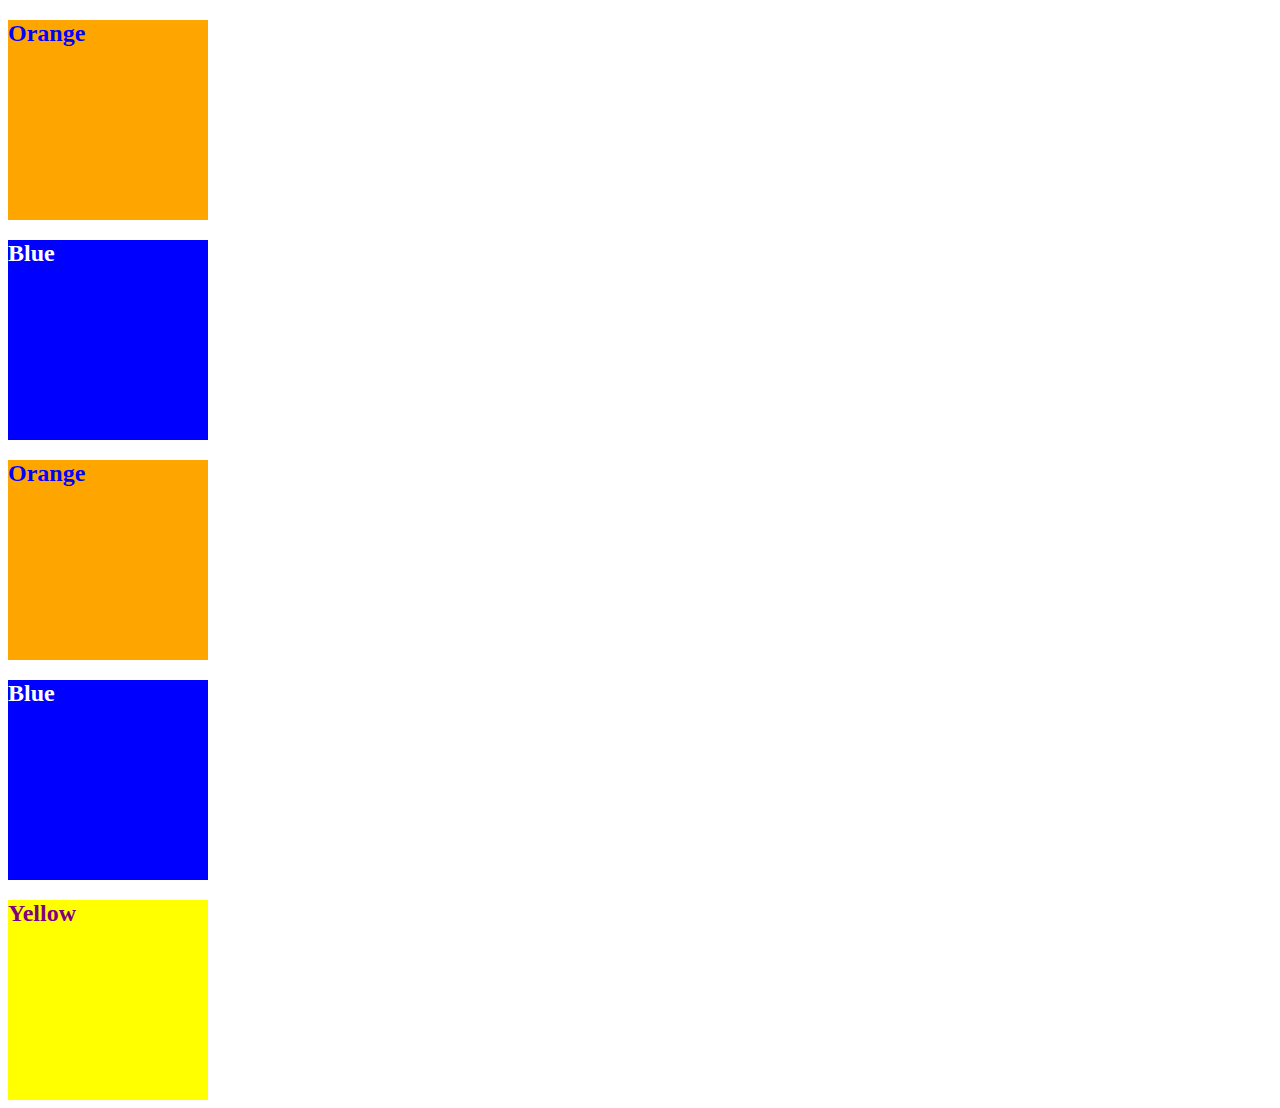
<file: 01-HTML-Git-CSS/01-Activities/09-Ins_CSS-color/index.html>
<!DOCTYPE html>
<html lang="en-US">
  <head>
    <meta charset="UTF-8">
    <meta name="viewport" content="width=device-width, initial-scale=1.0">
    <!-- The href attribute points to the relative path of the stylesheet-->
    <link rel="stylesheet" href="./assets/css/style.css">
    <title>Color</title>
  </head>

  <body>
    <!--Class attributes added for styling -->
    <section class="box box-orange">
      <h2>Orange</h2>
    </section>

    <section class="box box-blue">
      <h2>Blue</h2>
    </section>

    <section class="box box-orange">
      <h2>Orange</h2>
    </section>
   
    <section class="box box-blue">
      <h2>Blue</h2>
    </section>

    <!--id attribute added for styling-->
    <section class="box" id="box-yellow">
      <h2>Yellow</h2>
    </section>
  </body>

</html>
</file>
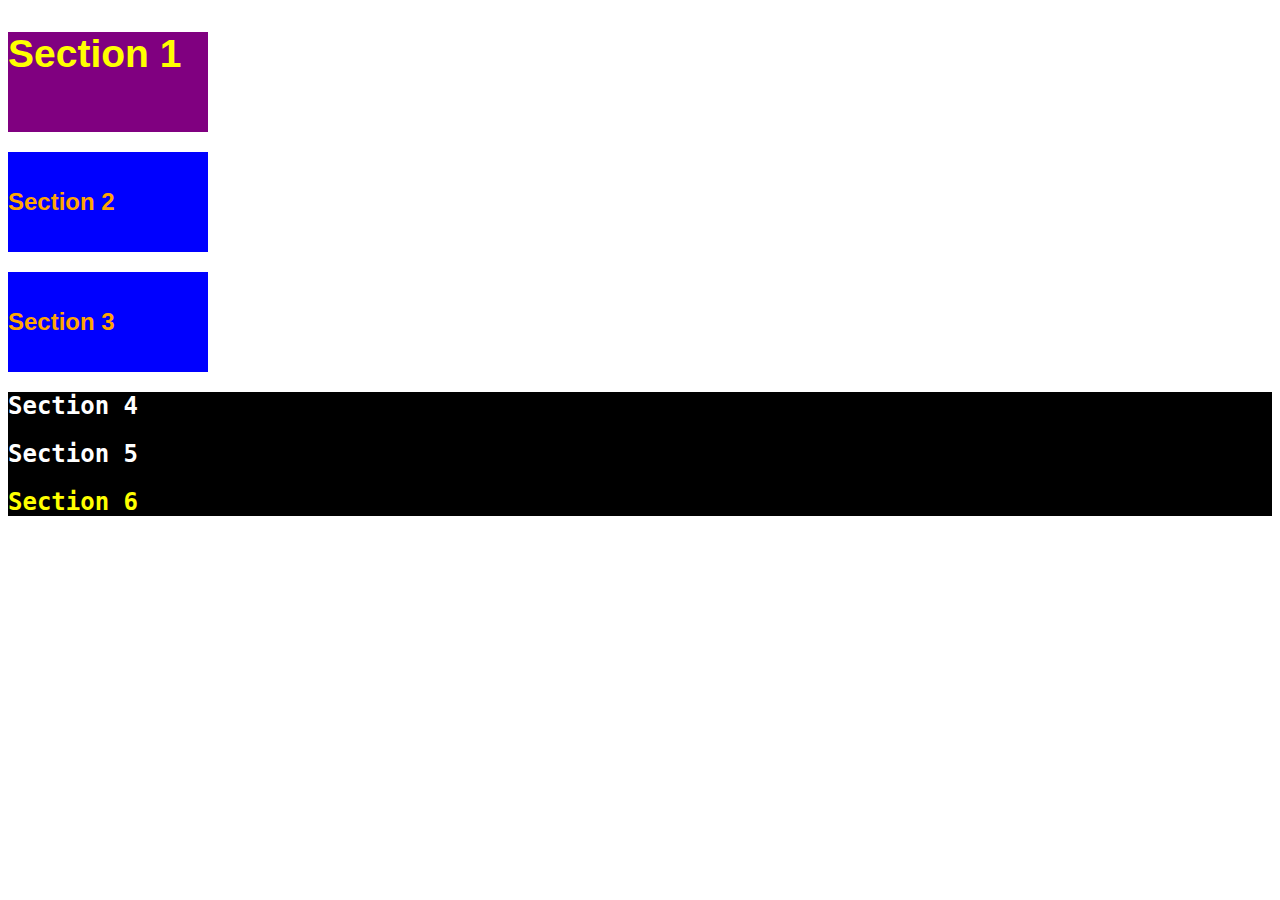
<file: 01-HTML-Git-CSS/01-Activities/11-Ins_CSS-units-font/index.html>
<!DOCTYPE html>
<html lang="en-us">

  <head>
    <meta charset="UTF-8">
    <title>Student Bio</title>
    <link rel="stylesheet" type="text/css" href="./assets/css/style.css">
  </head>

  <body>
    <section class="box" id="section-1">
      <h2>Section 1</h2>
    </section>

    <section class="box section-blue">
      <h2>Section 2</h2>
    </section>

    <section class="box section-blue">
      <h2>Section 3</h2>
    </section>

    <div class="container">
      <section>
        <h2>Section 4</h2>
      </section>
  
      <section>
        <h2>Section 5</h2>
      </section>
  
      <section id="section-6">
        <h2>Section 6</h2>
      </section>
    </div>
  </body>

</html>
</file>
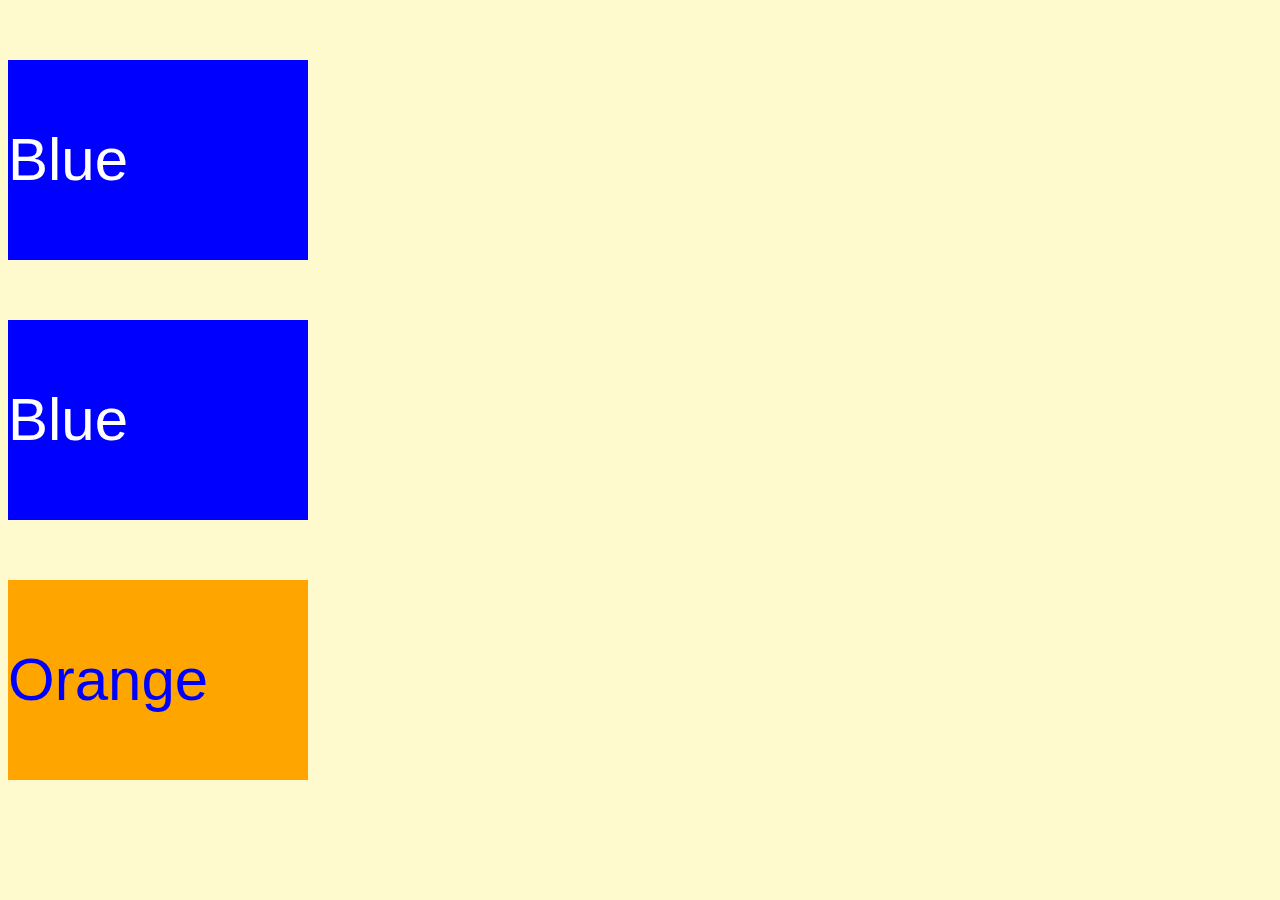
<file: 01-HTML-Git-CSS/01-Activities/13-Ins_CSS-selectors/index.html>
<!DOCTYPE html>
<html lang="en">
  <head>
    <meta charset="UTF-8">
    <meta name="viewport" content="width=device-width, initial-scale=1.0">
    <link rel="stylesheet" type="text/css" href="./assets/css/style.css">
    <title>Selectors</title>
  </head>

  <body>
    <section class="box-blue">
      <p>Blue</p>
    </section>

    <section class="box-blue">
      <p>Blue</p>
    </section>

    <section id="box-orange">
      <p>Orange</p>
    </section>
  </body>

</html>
</file>
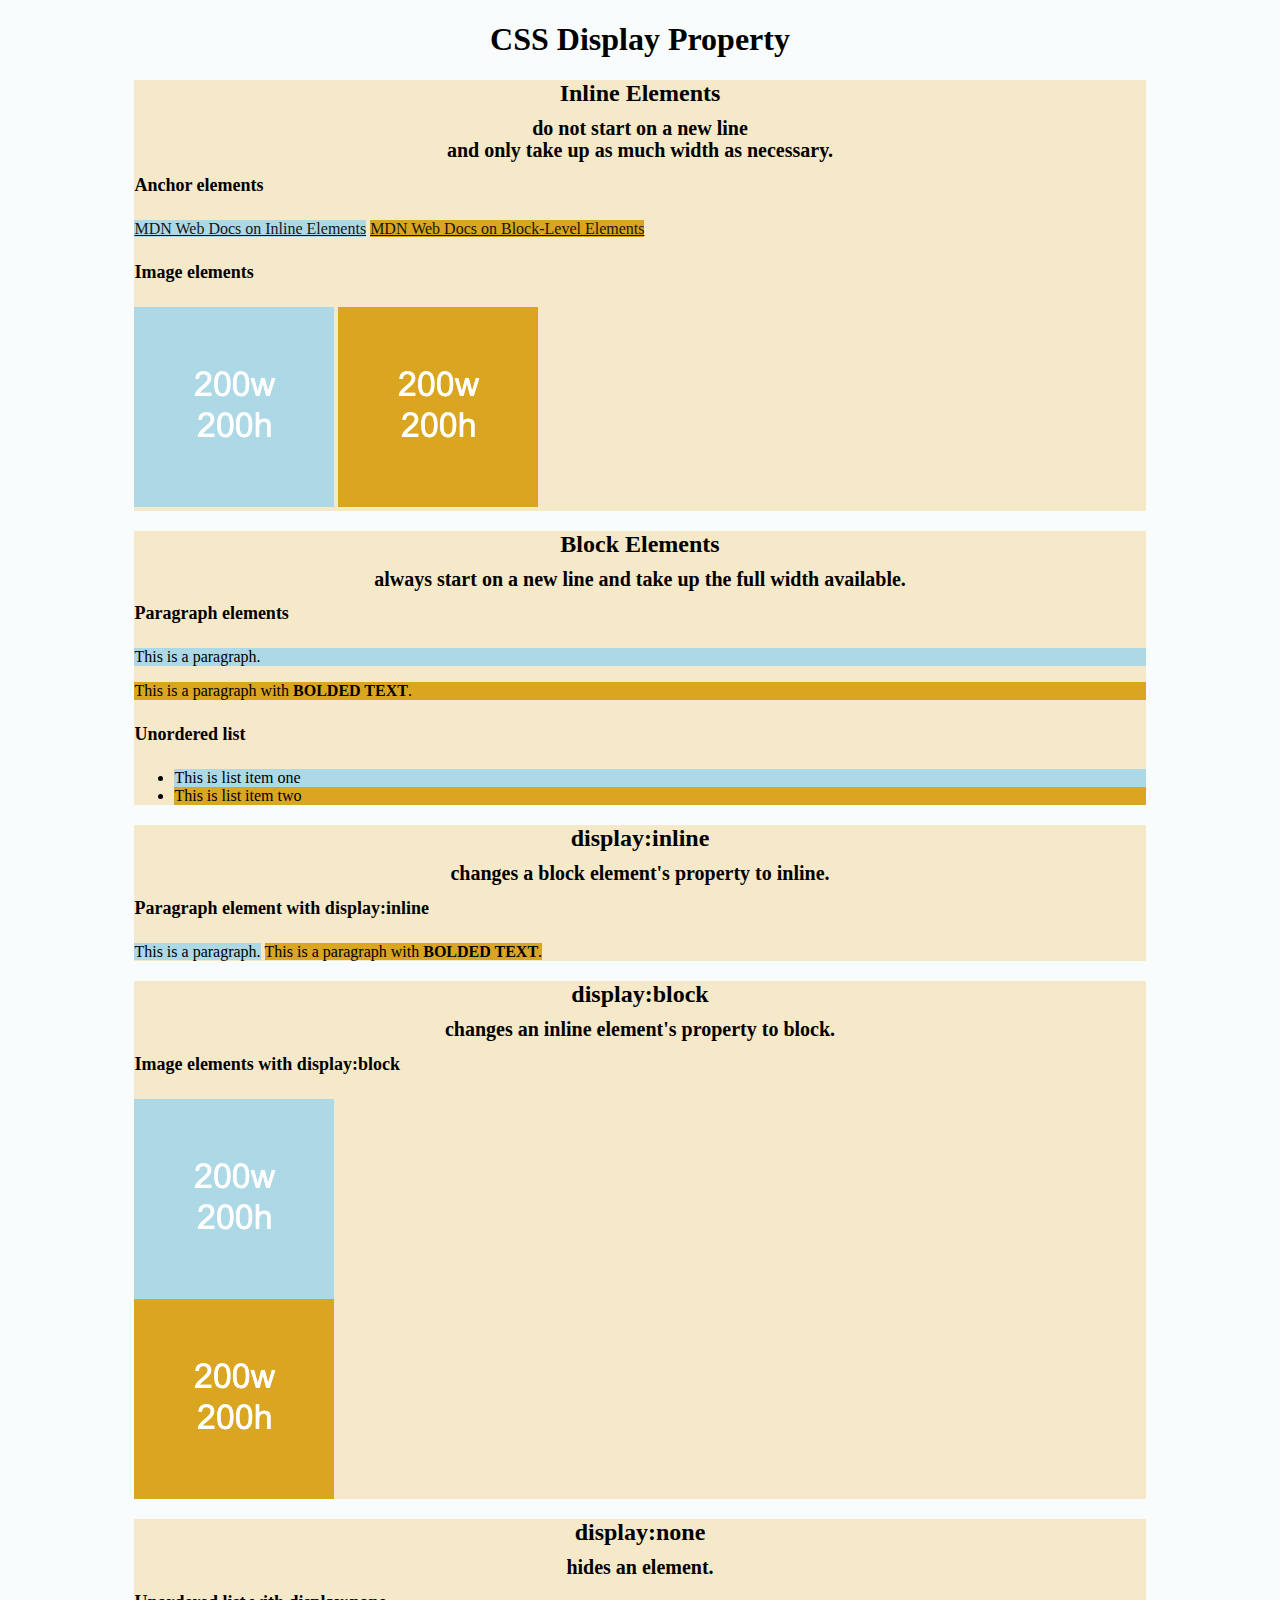
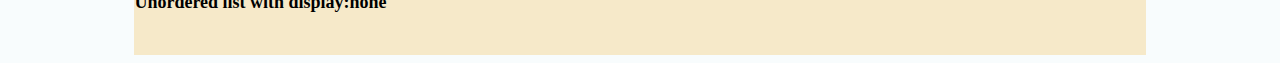
<file: 01-HTML-Git-CSS/01-Activities/15-Ins_HTML-display/index.html>
<!DOCTYPE html>
<html lang="en-US">

  <head>
    <meta charset="UTF-8">
    <title>HTML Display</title>
    <link rel="stylesheet" href="./assets/css/style.css">
  </head>

  <body>
    <header>
      <!-- Headers -->
      <h1>CSS Display Property</h1>
    </header>

    <section>
      <h2>Inline Elements</h2>
      <h3>do not start on a new line</h3>
      <h3>and only take up as much width as necessary.</h3>
      <!--Anchor elements <a> are inline elements-->
      <h4>Anchor elements</h4>
      <a class="first-element" href="https://developer.mozilla.org/en-US/docs/Web/HTML/Inline_elements">MDN Web Docs on Inline Elements</a>
      <a class="second-element" href="https://developer.mozilla.org/en-US/docs/Web/HTML/Block-level_elements">MDN Web Docs on Block-Level Elements</a>
      <!--Images <img> are inline elements-->
      <h4>Image elements</h4>
      <img class="first-element" src="./assets/images/image-1.png" alt="box with text reading 200w 200h"/>
      <img class="second-element" src="./assets/images/image-2.png" alt="box with text reading 200w 200h"/>
    </section>

    <section>
      <h2>Block Elements</h2>
      <h3>always start on a new line and take up the full width available.</h3>
      <!--Paragraph <p> elements are block elements-->
      <h4>Paragraph elements</h4>
      <p class="first-element">This is a paragraph.</p>
      <p class="second-element">This is a paragraph with <strong>BOLDED TEXT</strong>.</p>
       <!--Unordered lists are block elements-->
      <h4>Unordered list</h4>
      <ul>
        <li class="first-element" >This is list item one</li>
        <li class="second-element" >This is list item two</li>
      </ul>
    </section>

    <section>
      <h2>display:inline</h2>
      <h3>changes a block element's property to inline.</h3>
      <h4>Paragraph element with display:inline</h4>
      <p class="first-element display-inline">This is a paragraph.</p>
      <p class="second-element display-inline">This is a paragraph with <strong>BOLDED TEXT</strong>.</p>
    </section>

    <section>
      <h2>display:block</h2>
      <h3>changes an inline element's property to block.</h3>
      <h4>Image elements with display:block</h4>
      <img class="first-element display-block" src="./assets/images/image-1.png" alt="box with height and width text"/>
      <img class="second-element display-block" src="./assets/images/image-2.png" alt="box with height and width text"/>  
    </section>

    <section>
      <h2>display:none</h2>
      <h3>hides an element.</h3>
      <h4>Unordered list with display:none</h4>
      <ul class="display-none">
        <li>This is list item one</li>
        <li>This is list item two</li>
      </ul>
      <br>
    </section>

  </body>

</html>
</file>
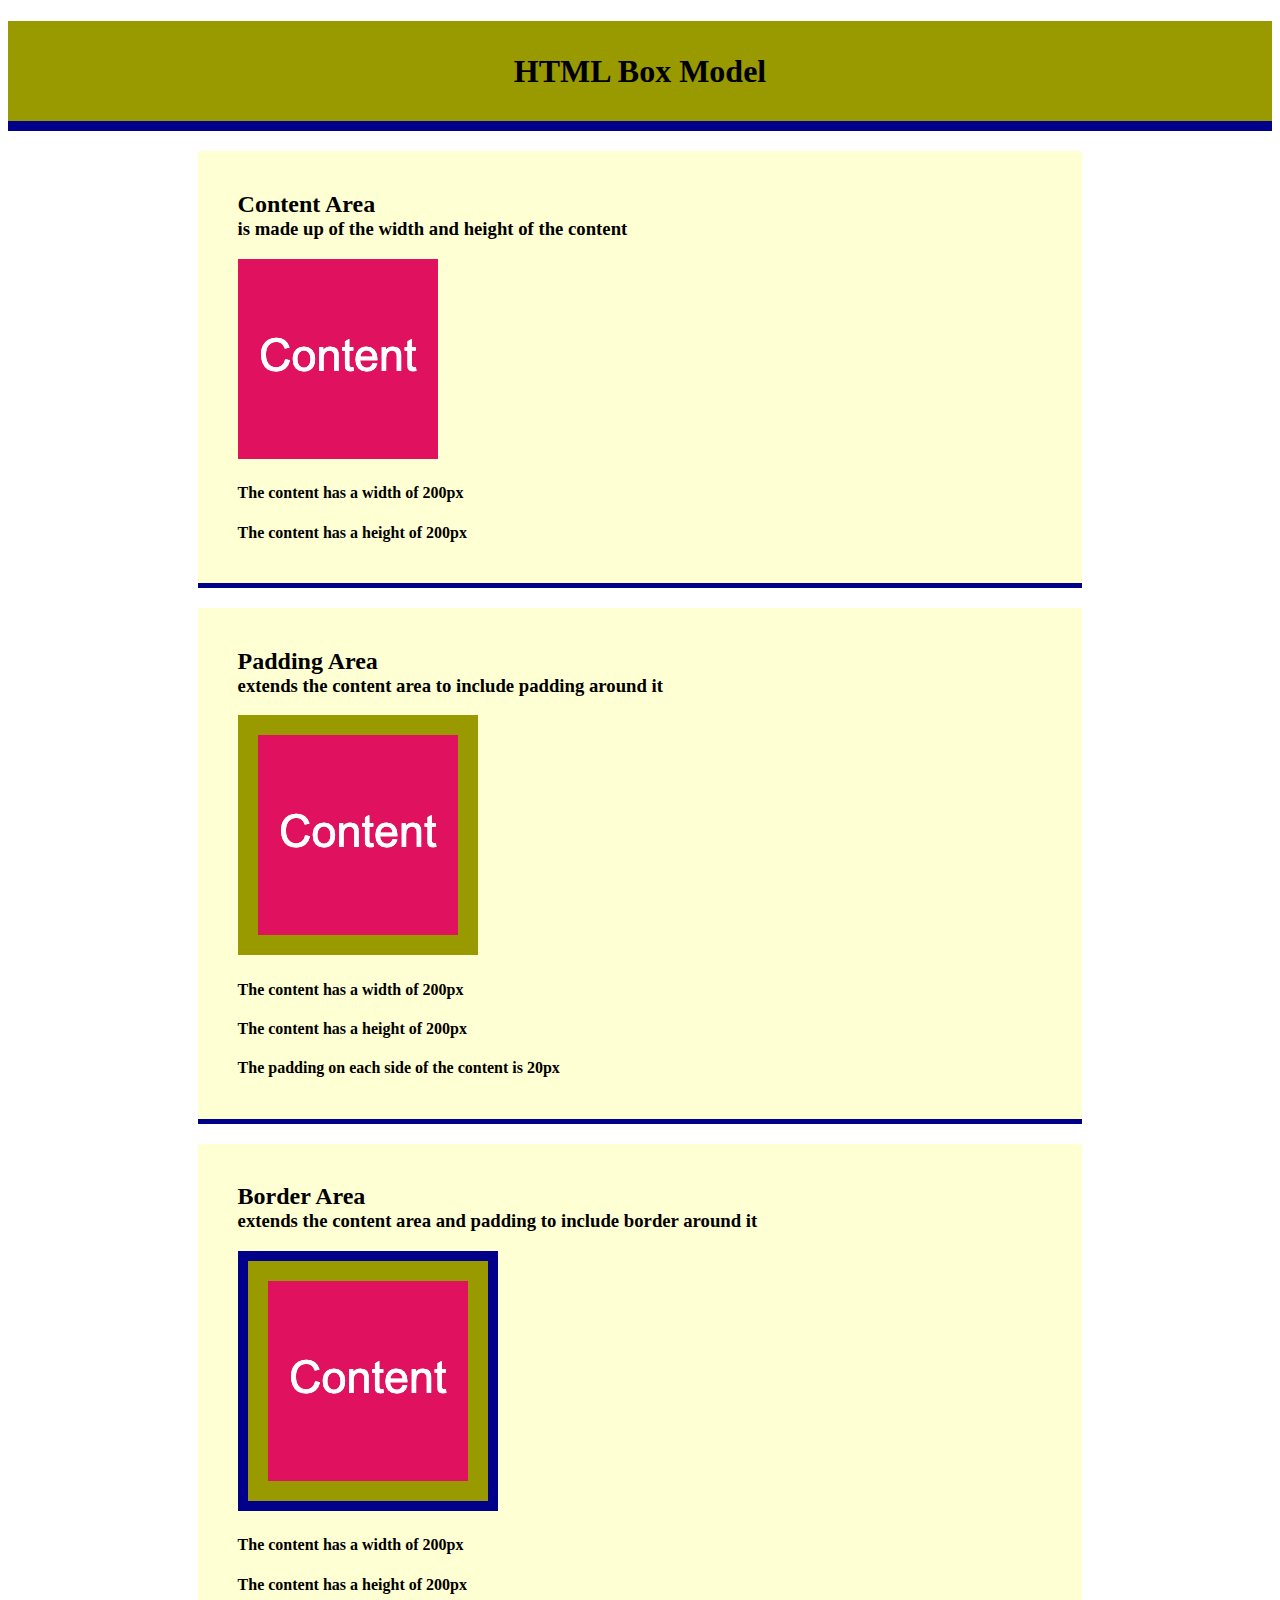
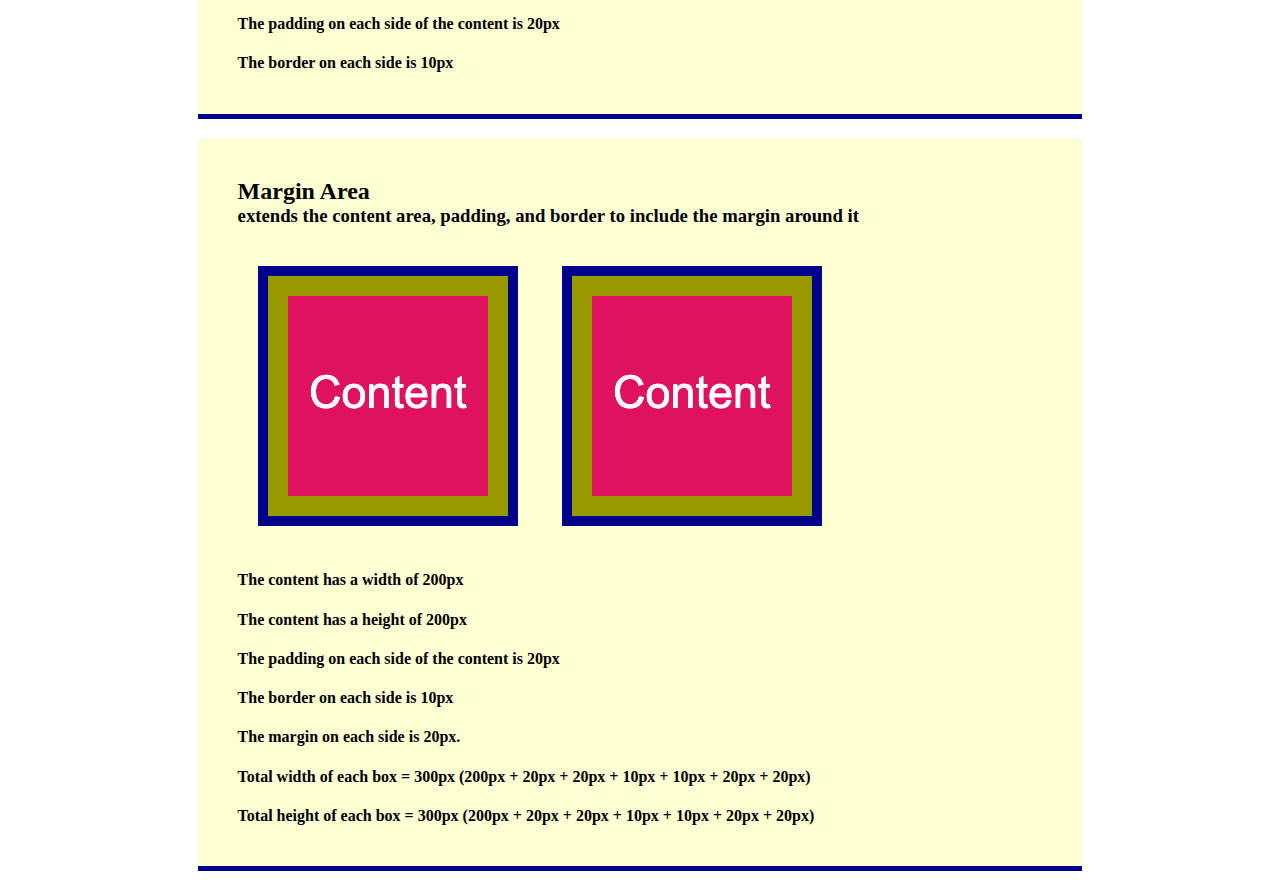
<file: 01-HTML-Git-CSS/01-Activities/17-Ins_CSS-box-model/index.html>
<!DOCTYPE html>
<html lang="en-US">

  <head>
    <meta charset="UTF-8">
    <title>CSS Box Model</title>
    <link rel="stylesheet" href="./assets/css/style.css">
  </head>

  <body>
    <header>
      <h1>HTML Box Model</h1>
    </header>
    
    <section>
      <div class="example-box">
        <h2>Content Area</h2>
        <h3>is made up of the width and height of the content</h3>
        <img src="./assets/images/image-1.png" alt="box with number 1"/>
        <h4>The content has a width of 200px</h4>
        <h4>The content has a height of 200px</h4>
      </div>
    </section>

    <section>
      <div class="example-box">
        <h2>Padding Area</h2>
        <h3>extends the content area to include padding around it</h3>
        <img class="image-padding" src="./assets/images/image-1.png" alt="box with number 1"/>
        <h4>The content has a width of 200px</h4>
        <h4>The content has a height of 200px</h4>
        <h4>The padding on each side of the content is 20px</h4>
      </div>
    </section>

    <section>
      <div class="example-box">
        <h2>Border Area</h2>
        <h3>extends the content area and padding to include border around it</h3>
        <img class="image-padding image-border" src="./assets/images/image-1.png" alt="box with number 1"/>
        <h4>The content has a width of 200px</h4>
        <h4>The content has a height of 200px</h4>
        <h4>The padding on each side of the content is 20px</h4>
        <h4>The border on each side is 10px</h4>
      </div>
    </section>

    <section>
      <div class="example-box">
        <h2>Margin Area</h2>
        <h3>extends the content area, padding, and border to include the margin around it</h3>
        <img class="image-padding image-border image-margin" src="./assets/images/image-1.png" alt="box with number 1"/>
        <img class="image-padding image-border image-margin" src="./assets/images/image-1.png" alt="box with number 1"/>
        <h4>The content has a width of 200px</h4>
        <h4>The content has a height of 200px</h4>
        <h4>The padding on each side of the content is 20px</h4>
        <h4>The border on each side is 10px</h4>
        <h4>The margin on each side is 20px.</h4>
        <h4>Total width of each box = 300px (200px + 20px + 20px + 10px + 10px + 20px + 20px)</h4>
        <h4>Total height of each box = 300px (200px + 20px + 20px + 10px + 10px + 20px + 20px)</h4>
      </div>
    </section>
      
  </body>

</html>
</file>
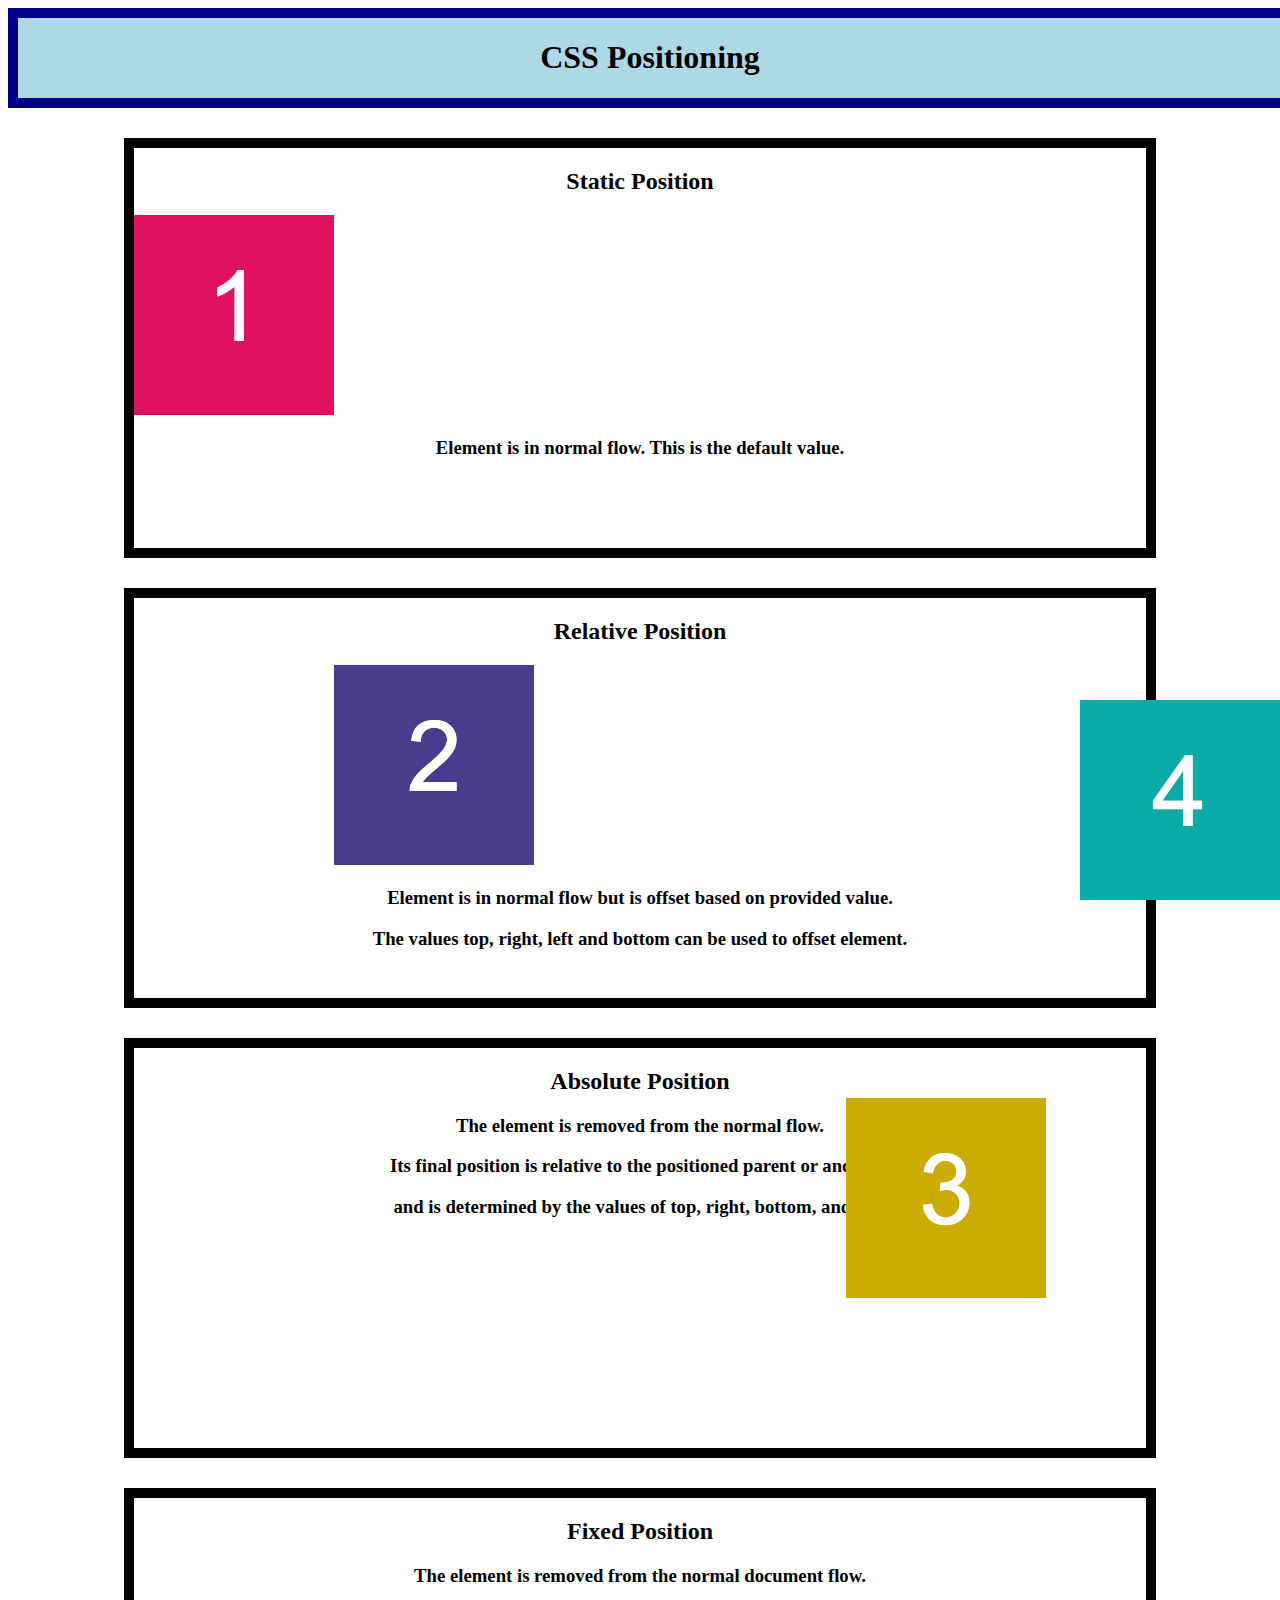
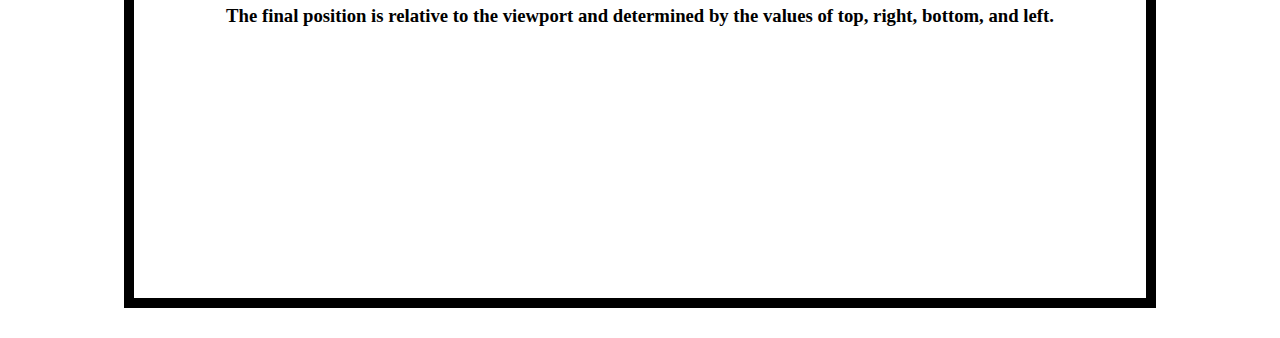
<file: 01-HTML-Git-CSS/01-Activities/19-Ins_CSS-positioning/index.html>
<!DOCTYPE html>
<html lang="en-US">
  <head>
    <meta charset="UTF-8">
    <meta name="viewport" content="width=device-width, initial-scale=1.0">
    <link rel="stylesheet" href="./assets/css/style.css">
    <title>CSS Positioning</title>
  </head>

  <body>
    <header>
      <h1>CSS Positioning</h1>
    </header>

    <section>
      <h2>Static Position</h2>
      <img src="./assets/images/image-1.png" alt="box with number 1"/>
      <h3>Element is in normal flow. This is the default value.</h3>
    </section>

    <section>
      <h2>Relative Position</h2>
      <img id="relative-box" src="./assets/images/image-2.png" alt="box with number 2"/>
      <h3>Element is in normal flow but is offset based on provided value.</h3>
      <h3>The values top, right, left and bottom can be used to offset element.</h3>
    </section>

    <section id="absolute-section">
      <h2>Absolute Position</h2>
      <img id="absolute-box" src="./assets/images/image-3.png" alt="box with number 3"/>
      <h3>The element is removed from the normal flow.</h3>
      <h3>Its final position is relative to the positioned parent or ancestor</h3>
      <h3>and is determined by the values of top, right, bottom, and left.</h3>
    </section>

    <section>
      <h2>Fixed Position</h2>
      <img id="fixed-box" src="./assets/images/image-4.png" alt="box with number 4">
      <h3>The element is removed from the normal document flow.</h3>
      <h3>The final position is relative to the viewport and determined by the values of top, right, bottom, and left. </h3>
    </section>
  </body>

</html>
</file>
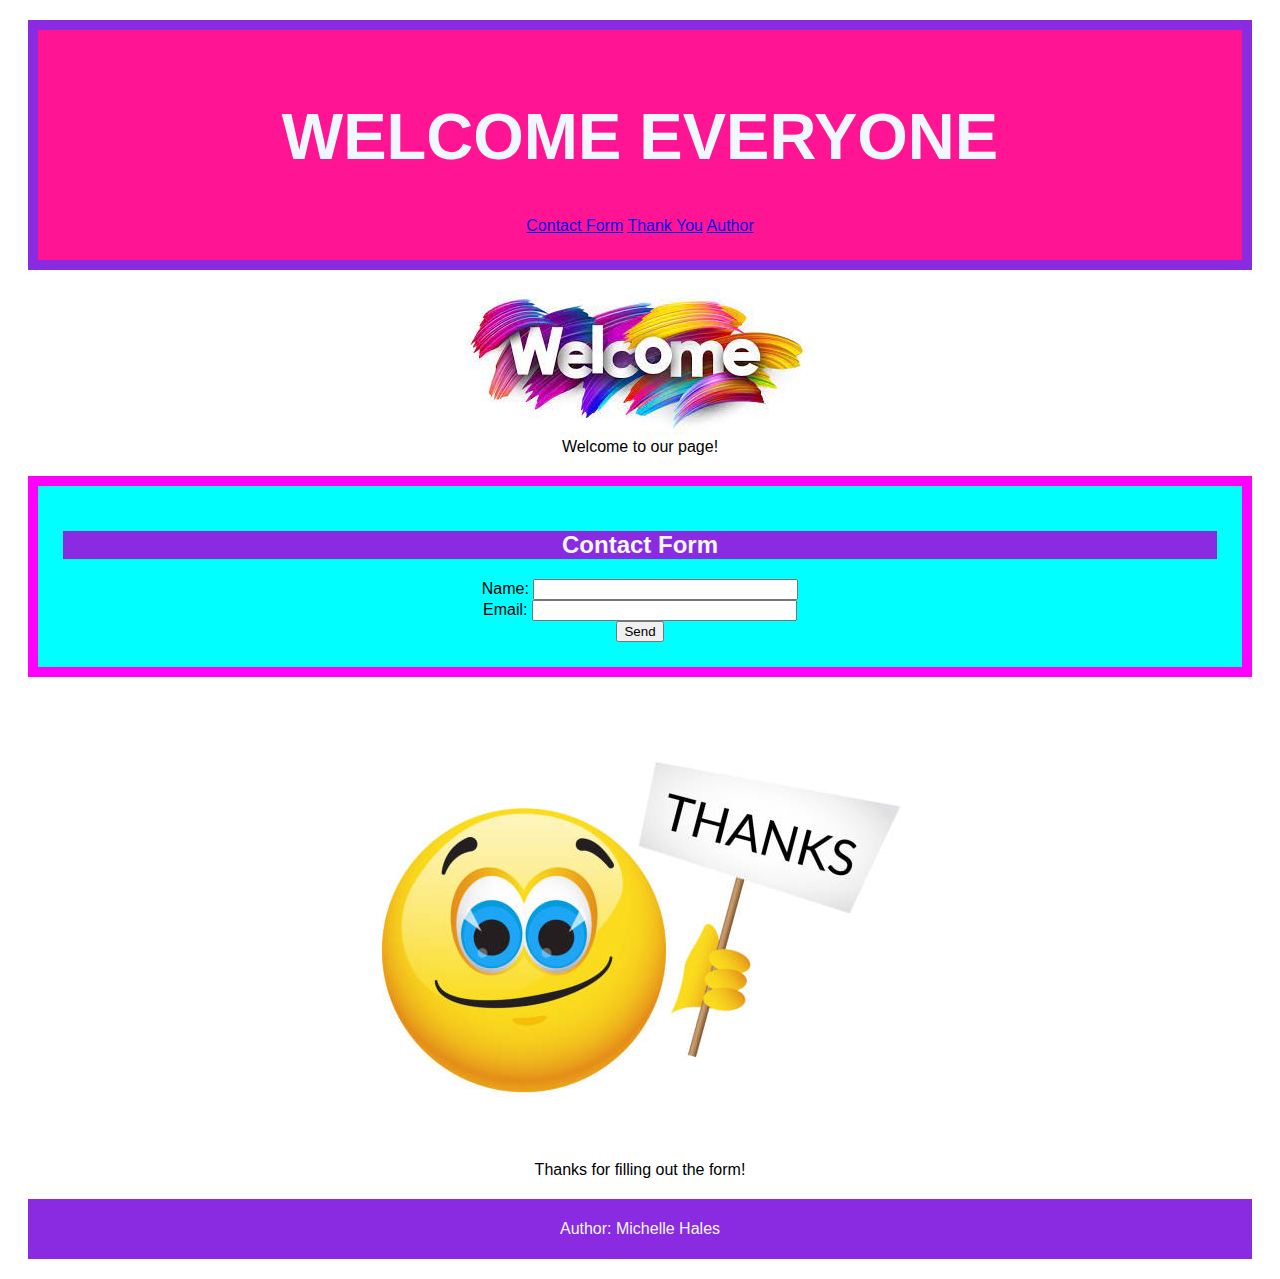
<file: 01-HTML-Git-CSS/01-Activities/22-Stu_Mini-Project/index.html>
<!DOCTYPE html>

<html lang="en-US">

<head>
    <meta charset="UTF-8" />
    <link rel="stylesheet" type="text/css" href="./assets/style.css">
    <title>Welcome Everyone</title>
</head>

<body>

    <header>
        <h1 class="welcome"><strong>WELCOME EVERYONE</strong></h1>
        <a href="#link1">Contact Form</a>
        <a href="#link2">Thank You</a>
        <a href="#link3">Author</a>
    </header>

    <figure>
        <img src="./assets/image.jpeg" alt="colorful welcome sign">
        <figcaption>Welcome to our page!</figcaption>
    </figure>

    <section id="link1" class="section1">
        <h2 class="contactHeader">Contact Form</h2>
        <form>
            <div>
                <label for="text">Name:</label>
                <input type="text" id="text" size="30">
            </div>
            
            <div>
                <label for="email">Email:</label>
                <input type="email" id="email" size="30" required>
            </div>

            <div>
                <input type="submit" value="Send">
            </div>
        </form>
    </section>

    <figure id="link2">
        <img src="./assets/thanksimage.jpeg" alt="emoji holding a sign saying thanks">
        <figcaption>Thanks for filling out the form!</figcaption>
    </figure>

    <footer id="link3" class="footer">
        <p>
            Author: Michelle Hales
        </p>
    </footer>

</body>

</html>
</file>
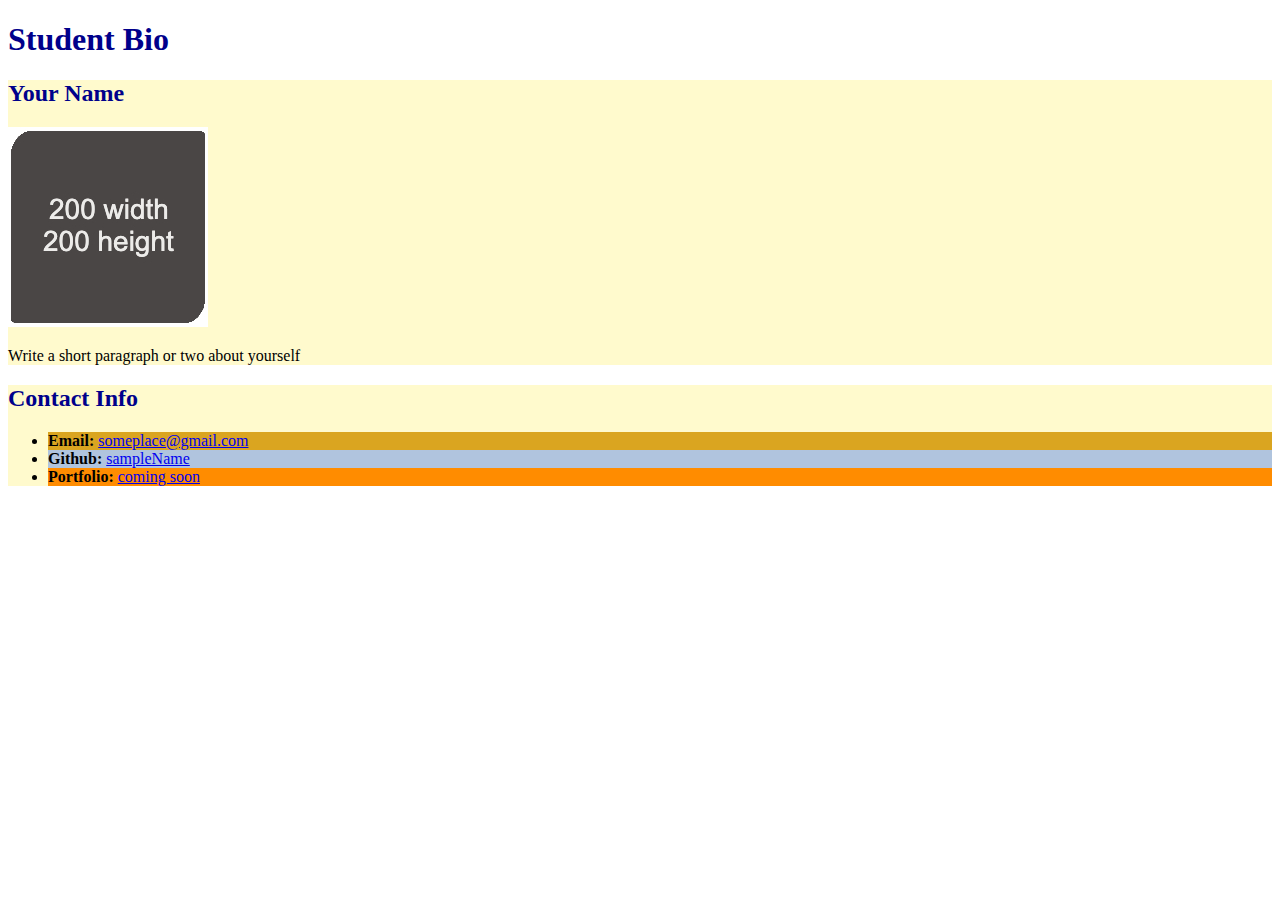
<file: 01-HTML-Git-CSS/01-Activities/08-Stu_Attributes/Unsolved/index.html>
<!DOCTYPE html>
<html lang="en-US">
  <head>
    <meta charset="UTF-8" />
    <title>Student Bio With Attributes</title>
    <!-- Link to stylesheet using rel and href attributes -->
    <link rel="stylesheet" href="./assets/css/style.css" />
  </head>

  <body>
    <header>
      <h1 class="title">Student Bio</h1>
    </header>
    <!-- TODO: add class attribute  -->
    <section class="lesson">
      <h2 class="title">Your Name</h2>
      <!-- TODO: modify img attributes -->
      <img src="./assets/images/image-1.jpg" alt="box image" />
      <p>Write a short paragraph or two about yourself</p>
    </section>
    <!-- TODO: add class attribute -->
    <section class="lesson">
      <h2 class="title">Contact Info</h2>
      <ul>
        <!-- TODO: add id attribute -->
        <li id="email"><strong>Email:</strong> <a href="#">someplace@gmail.com</a></li>
        <!-- TODO: add id attribute -->
        <li id="github"><strong>Github:</strong> <a href="#">sampleName</a></li>
        <!-- TODO: add id attribute -->
        <li id="portfolio"><strong>Portfolio:</strong> <a href="#">coming soon</a></li>
      </ul>
    </section>
  </body>
</html>
</file>
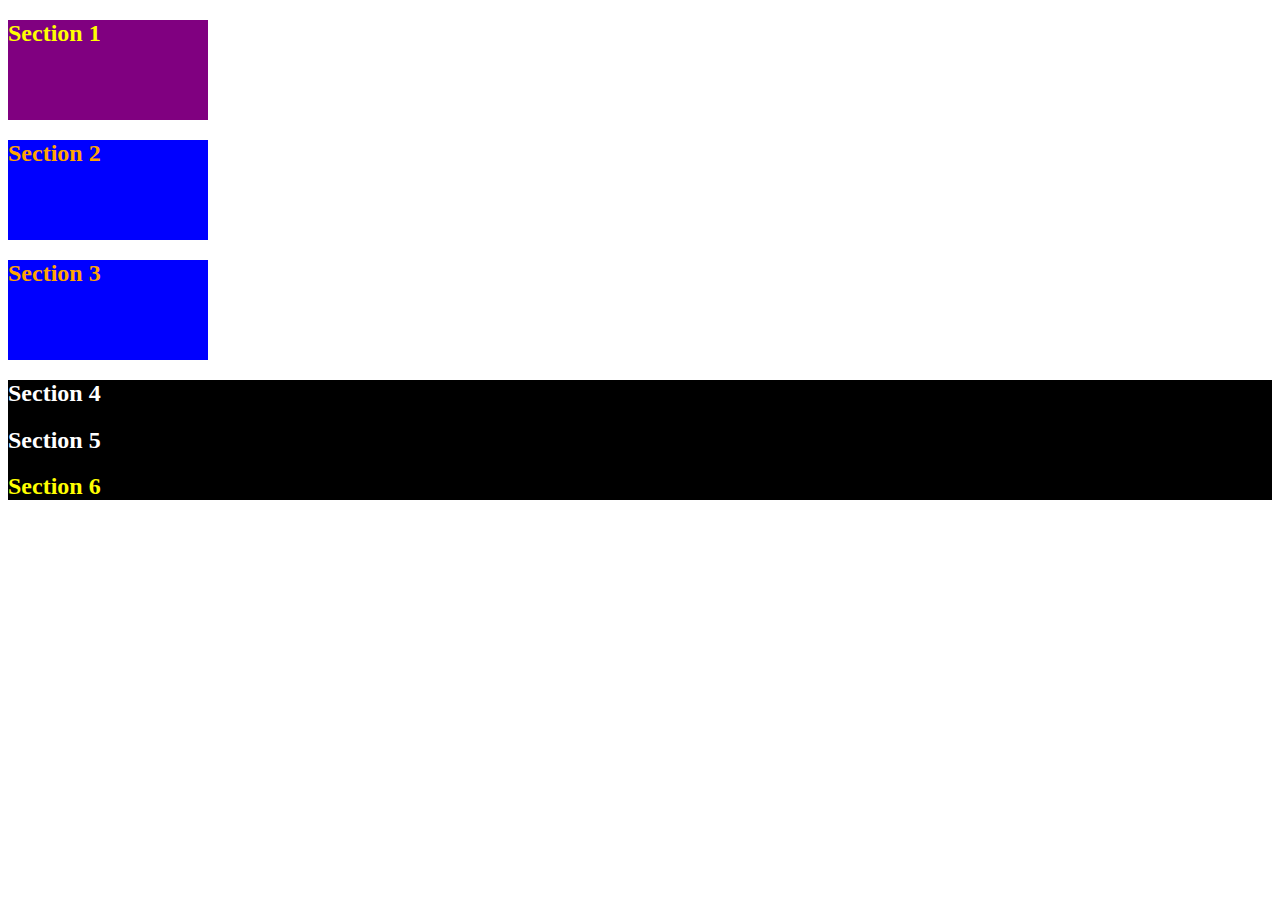
<file: 01-HTML-Git-CSS/01-Activities/10-Stu_CSS-color/Unsolved/index.html>
<!DOCTYPE html>
<html lang="en-US">

  <head>
    <meta charset="UTF-8">
    <title>Colors</title>
<!-- TODO: Add CSS style sheet link here -->
    <link rel="stylesheet" href="./assets/css/style.css">
  </head>

  <body>
    <section class="lesson" id="section-1">
      <h2>Section 1</h2>
    </section>

    <section class="lesson section-blue">
      <h2>Section 2</h2>
    </section>

    <section class="lesson section-blue">
      <h2>Section 3</h2>
    </section>

    <div class="container">
      <section class="white">
        <h2>Section 4</h2>
      </section>
  
      <section class="white">
        <h2>Section 5</h2>
      </section>
  
      <section id="section-6">
        <h2>Section 6</h2>
      </section>
    </div>
  </body>

</html>
</file>
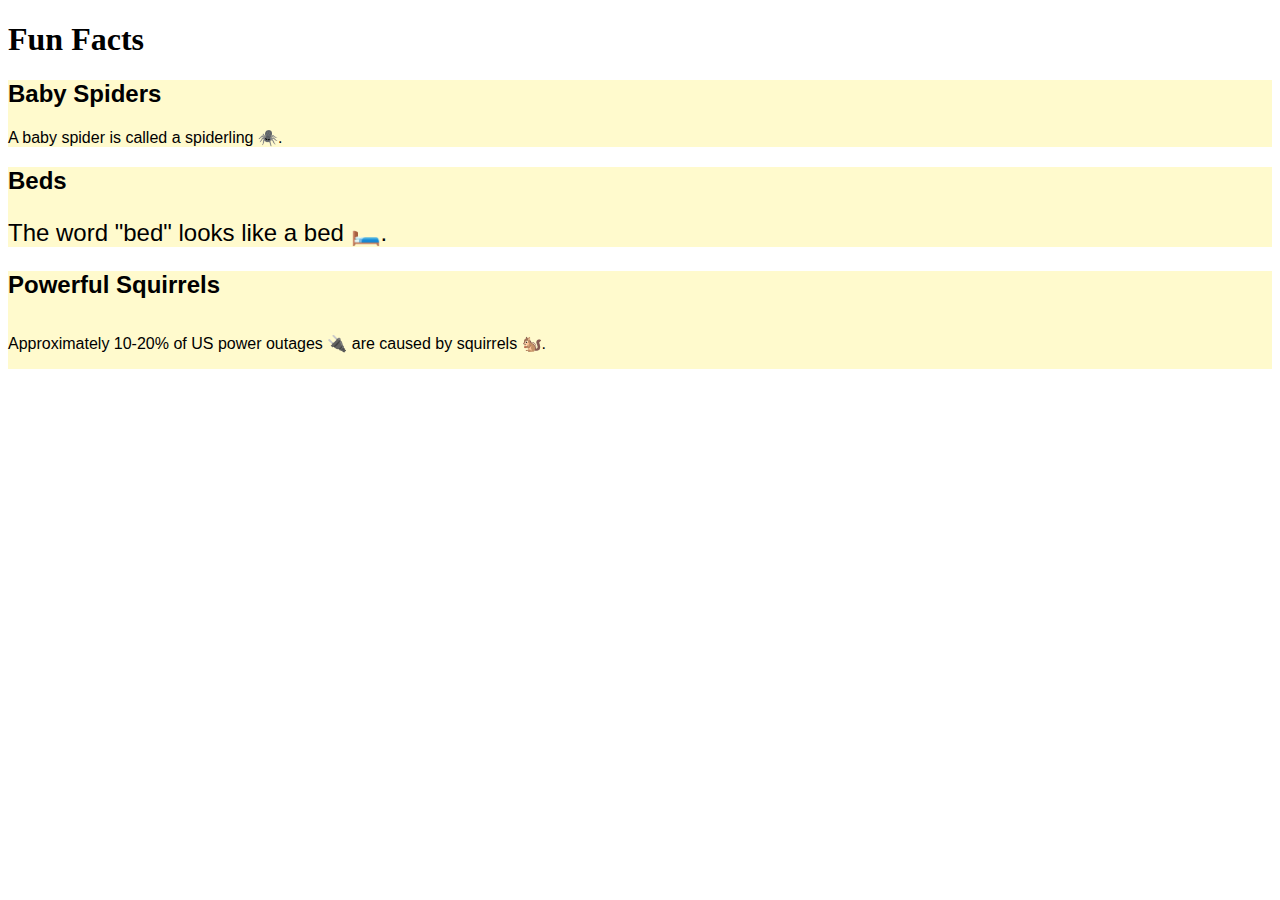
<file: 01-HTML-Git-CSS/01-Activities/12-Stu_CSS-units-font/Unsolved/index.html>
<!DOCTYPE html>
<html lang="en-us">

  <head>
    <meta charset="UTF-8">
    <title>Units and Fonts</title>
    <link rel="stylesheet" type="text/css" href="./assets/css/style.css">
  </head>

  <body>
    <header>
      <h1>Fun Facts</h1>
    </header>

    <section class="lesson">
      <h2>Baby Spiders</h2>
      <p>A baby spider is called a spiderling 🕷️. </p>
    </section>

    <section class="lesson">
      <h2>Beds</h2>
      <p id="fact-2">The word "bed" looks like a bed 🛏️.</p>
    </section>

    <section class="lesson">
      <h2>Powerful Squirrels</h2>
      <p id="fact-3">Approximately 10-20% of US power outages 🔌 are caused by squirrels 🐿️.</p>
    </section>
  </body>

</html>
</file>
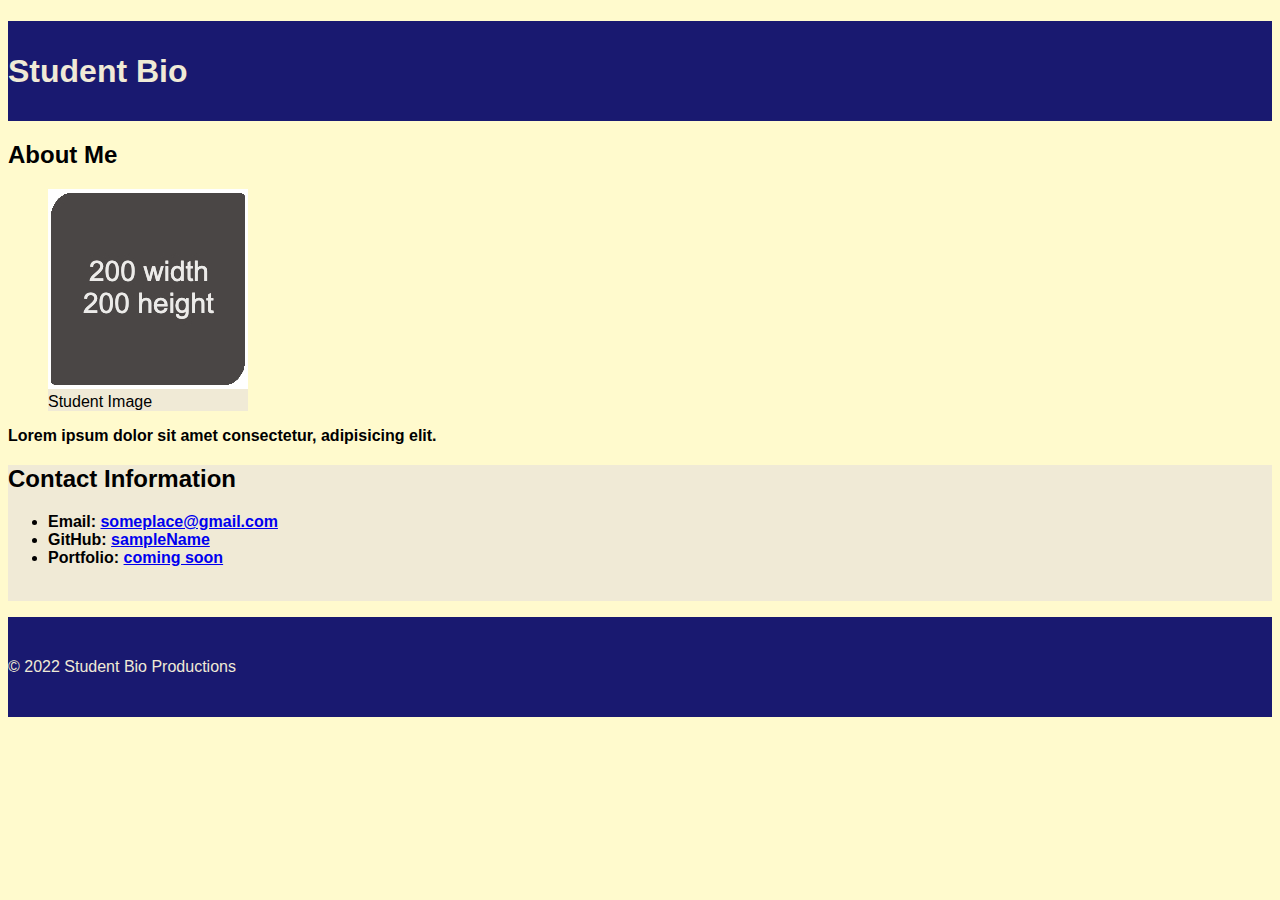
<file: 01-HTML-Git-CSS/01-Activities/14-Stu_CSS-selectors/Unsolved/index.html>
<!DOCTYPE html>
<!--opening and closing html tag with opening tag containing an attribute specifying the language of the page for the browser-->
<html lang="en-US">
  <!--head section does not show on the page, but describes the page and provides links to style sheets, etc.-->
  <head>
    <meta charset="UTF-8">
    <meta name="viewport" content="width=device-width, initial-scale=1.0">
    <link rel="stylesheet" type="text/css" href="./assets/css/style.css">
    <title>CSS Selectors</title>
  </head>

  <!--the body is the section that is contained on the actualy page/browser-->
  <body>
    <!--defining the header section which makes it semantic code-->
    <header>
      <!--h1 opening and closing tags which is the biggest/most important header-->
      <h1>Student Bio</h1>
    </header>

    <!--semantically correct defining the main section of the page-->
    <main>
      <!--section which helps create structure-->
      <section>
        <!--h2 is also a header but just smaller than h1, could be a subheading-->
        <h2>About Me</h2>
        <!--figure is semantically setting up the page so it is easily readable-->
        <figure>
          <!--image with the src providing where the image can be located and the alt which provides a description in case the image doesn't show up-->
          <img src="./assets/images/image-1.jpg" alt="placeholder image with text reading 200 width 200 height"/>
          <!--represents a caption describing the rest of the contents of its parent figure element-->
          <figcaption>Student Image</figcaption>
        </figure>
        <!--paragraph which defines the paragraph with a class attribute which is helping link to css to provide the correct changes/edits-->
        <p class="highlighted-text">Lorem ipsum dolor sit amet consectetur, adipisicing elit.</p>
      </section>

      <!--section with an id attribute which is only specified for this element, vs class attributes can call on all class attributes with the same name-->
      <section id="contact-section">
        <h2>Contact Information</h2>
        <!--unordered list with all the parts below-->
        <ul class="highlighted-text">
          <li>Email: <a href="#">someplace@gmail.com</a></li>
          <li>GitHub: <a href="#">sampleName</a></li>
          <li>Portfolio: <a href="#">coming soon</a></li>
        </ul>
        <!--break, which breaks to the next line on the page-->
        <br>
      </section>
    </main>
    <!--footer which is a semantically correct way of coding the footer-->
    <footer>
      <p>© 2022 Student Bio Productions</p>
    </footer>
  </body>

</html>
</file>
<file: 01-HTML-Git-CSS/01-Activities/09-Ins_CSS-color/assets/css/style.css>
.box {
  /*Sets the height and width of the section */
  width: 200px;
  height: 200px
}

.box-blue {
  /* Sets font color */
  color: white;
  /* Sets background color */
  background-color: #0000ff;
}

.box-orange {
  /* Uses hex codes to define color */
  color: #0000ff;
  background-color: #ffa500;
}

#box-yellow {
  /* Uses predefined colors to define color */
  color: purple;
  background-color: yellow;
};
</file>
<file: 01-HTML-Git-CSS/01-Activities/11-Ins_CSS-units-font/assets/css/style.css>
.box {
  width: 200px;
  height: 100px;
  /* Font-family property specifies a list of fonts to be used in order of priority */
  font-family: "Comic Sans MS", cursive, sans-serif;
}

.section-blue {
  /* Line-height property sets the distance between lines of text */
  line-height: 100px;
  color: #ffa500;
  background-color: #0000FF;
}
  
.container {
  font-family: "Lucida Console", Monaco, monospace;
  color: white;
  background-color: black;
}

#section-1 {
  /* Font-size property sets the size of a font */
  font-size: 26px;
  color: #ffff00;
  background-color: #800080;
}

#section-6 {
  color: #ffff00;
}
</file>
<file: 01-HTML-Git-CSS/01-Activities/13-Ins_CSS-selectors/assets/css/style.css>
/* Universal Selector */
* {
  font-family: "Lucida Sans Unicode", "Lucida Grande", sans-serif;
}

/* Element Selectors select all of that element type */
body {
  background-color: lemonchiffon;
}

section {
  height: 200px;
  width: 300px;
}

p {
  font-size: 60px;
  line-height: 200px;
}

/* Class Selectors select all elements with that class */
.box-blue {
  color: white;
  background-color: blue;
}

/* Id Selectors are unique a unique id to identify an element */
#box-orange {
  color: blue;
  background-color: orange;
}
</file>
<file: 01-HTML-Git-CSS/01-Activities/15-Ins_HTML-display/assets/css/style.css>
body {
  background-color: #f8fcfd;
}

h1,
h2,
h3 {
  text-align: center;
}

h3 {
  font-size: 20px;
  line-height: 2px;
}

h4 {
  font-size: 18px;
}

a {
  font-size: 16px;
  color: #181510;
}

section {
  margin: 0 auto;
  width: 80%;
  background-color: #f6e9c9;
}

.first-element {
  background-color: lightblue;
}

.second-element {
  background-color: goldenrod;
}

/* Sets display of all elements with class selector to block */
.display-block {
  display: block;
}

/* Sets display of all elements with class selector to inline */
.display-inline {
  display: inline;
}

/* Sets display of all elements with class selector to inline */
.display-none {
  display: none;
}
</file>
<file: 01-HTML-Git-CSS/01-Activities/17-Ins_CSS-box-model/assets/css/style.css>
header {
  height: 100px;
  width: 100%;
  /* Sets border to bottom only */
  border-bottom: 10px solid darkblue;
  background-color: #999900;
}

section {
  width: 70%;
  /* Sets top and bottom margin to 20px. Auto will center element */
  margin: 20px auto;
  border-bottom: 5px solid darkblue;
  background-color: #ffffd4;
}

h1 {
  text-align: center;
  line-height: 100px;
}

h2 {
  /* Sets bottom margin to 0 */
  margin-bottom: 0;
}

h3 {
  /* Sets top margin to 0 */
  margin-top: 0;
}

.example-box {
  /* Shortcut method sets top and bottom padding to 20px and left and right to 40px */
  padding: 20px 40px;
}

.image-padding {
  /* Sets padding on all sides to 20px */
  padding: 20px;
  background-color: #999900;
}

.image-border {
  /* Sets border on all sides */
  border: 10px solid darkblue;
}

.image-margin {
  /* Sets all sides to 20px */
  margin: 20px;
}
</file>
<file: 01-HTML-Git-CSS/01-Activities/19-Ins_CSS-positioning/assets/css/style.css>
h1,
h2,
h3 {
  text-align: center;
}

header {
  width: 100%;
  border: 10px solid darkblue;
  background-color: lightblue;
}

section {
  height: 400px;
  width: 80%;
  margin: 30px auto;
  border: 10px solid black;
}

/* Relative positioning */
#relative-box {
  position: relative;
  left: 200px;
}

/* Absolute positioning */
#absolute-section {
  position: relative;
}

#absolute-box {
  position: absolute;
  top: 50px;
  right: 100px;
}

/* Fixed positioning */
#fixed-box {
  position: fixed;
  bottom: 0;
  right: 0;
}
</file>
<file: 01-HTML-Git-CSS/01-Activities/22-Stu_Mini-Project/assets/style.css>
* {
    font-family:Arial, Helvetica, sans-serif;
    text-align: center;
}

header {
    position: sticky;
    top: 0;
    background-color: deeppink;
    color:aliceblue;
    padding: 25px;
    margin: 20px;
    border: blueviolet 10px solid;
}

.welcome {
    font-size: 65px;
}


.section1 {
    background-color: aqua;
    padding: 25px;
    margin: 20px;
    border: fuchsia 10px solid;
}

.footer {
    background-color: blueviolet;
    padding: 5px;
    margin: 20px;
    color:aliceblue;
}

.contactHeader {
    background-color: blueviolet;
    color:aliceblue;
}
</file>
<file: 01-HTML-Git-CSS/01-Activities/08-Stu_Attributes/Unsolved/assets/css/style.css>
.lesson {
  background-color: lemonchiffon;
}

.title {
  color: darkblue;
}

#email {
  background-color: goldenrod;
}

#github {
  background-color: lightsteelblue;
}

#portfolio {
  background-color: darkorange;
}
</file>
<file: 01-HTML-Git-CSS/01-Activities/10-Stu_CSS-color/Unsolved/assets/css/style.css>
.lesson {
    width: 200px;
    height: 100px;
  }
  
.section-blue {
  background-color: blue;
  color: orange;
}
  
.container {
  background-color: black;
}

.white {
  color: white;
}

#section-1 {
  background-color: purple;
  color: yellow;
}

#section-6 {
  color: yellow;
}
</file>
<file: 01-HTML-Git-CSS/01-Activities/12-Stu_CSS-units-font/Unsolved/assets/css/style.css>
/* TODO: Add typography */
.lesson {
    background-color: #fffacd;
    font-family: 'Lucida Sans', 'Lucida Sans Regular', 'Lucida Grande', 'Lucida Sans Unicode', Geneva, Verdana, sans-serif;
}

/* Fact 1 */
#fact-1 {
  font-weight: bolder;
}

/* TODO: Fact 2 */
#fact-2 {
  font-size: 24px;
}

/* TODO: Fact 3 */
#fact-3 {
  line-height: 50px;
}
</file>
<file: 01-HTML-Git-CSS/01-Activities/14-Stu_CSS-selectors/Unsolved/assets/css/style.css>
/* TODO: Label selector type */
/* this selector selects everything in the document */
* {
    font-family: "Lucida Sans Unicode", "Lucida Grande", sans-serif;
  }

/* TODO: Label selector type */
/* this selector is going to effect all the elements captured in the body element in html  */
body {
  background-color: lemonchiffon;
}

header,
footer {
  width: 100%;
  height: 100px;
  line-height: 100px;
  color: #f0ead6;
  background-color: #191970;
}

figure {
  width: 200px;
  background-color: #f0ead6;
}

/* TODO: Label selector type */
/* this is selecting a class attribute */
.highlighted-text {
  font-weight: bolder;
}

/* TODO: Label selector type */
/* this is selecting an id attribute */
#contact-section {
  background-color: #f0ead6;
}
</file>
